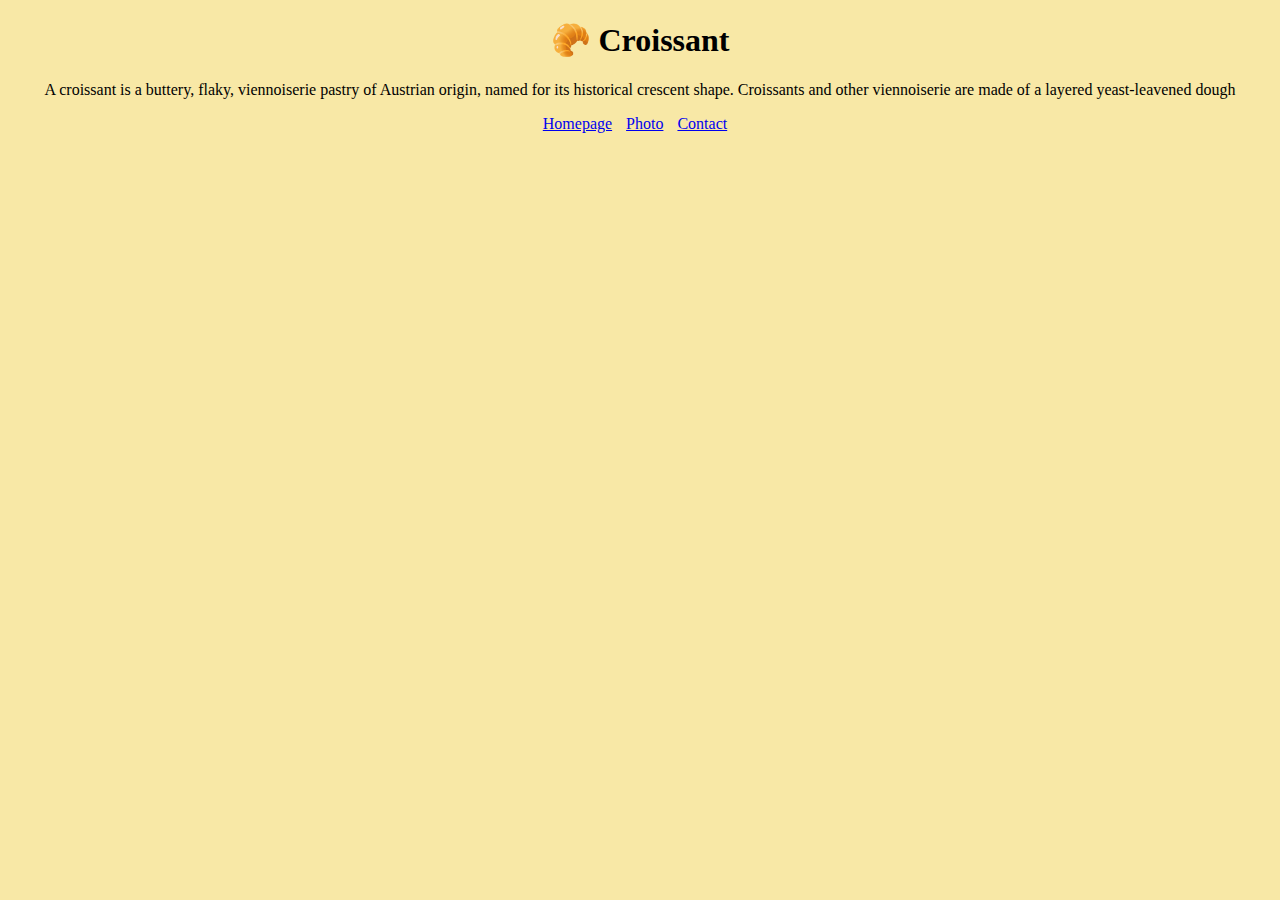
<file: index.html>
<!DOCTYPE html>
<html lang="en">
  <head>
    <meta charset="UTF-8" />
    <meta http-equiv="X-UA-Compatible" content="IE=edge" />
    <meta name="viewport" content="width=device-width, initial-scale=1.0" />
    <link href="/styles.css" rel="stylesheet" />

    <title>Homepage</title>
  </head>
  <body>
    <h1>🥐 Croissant</h1>
    <p>
      A croissant is a buttery, flaky, viennoiserie pastry of Austrian origin,
      named for its historical crescent shape. Croissants and other viennoiserie
      are made of a layered yeast-leavened dough
    </p>
    <a href="/">Homepage</a>
    <a href="/photo.html">Photo</a>
    <a href="/contact.html">Contact</a>
  </body>
</html>
</file>
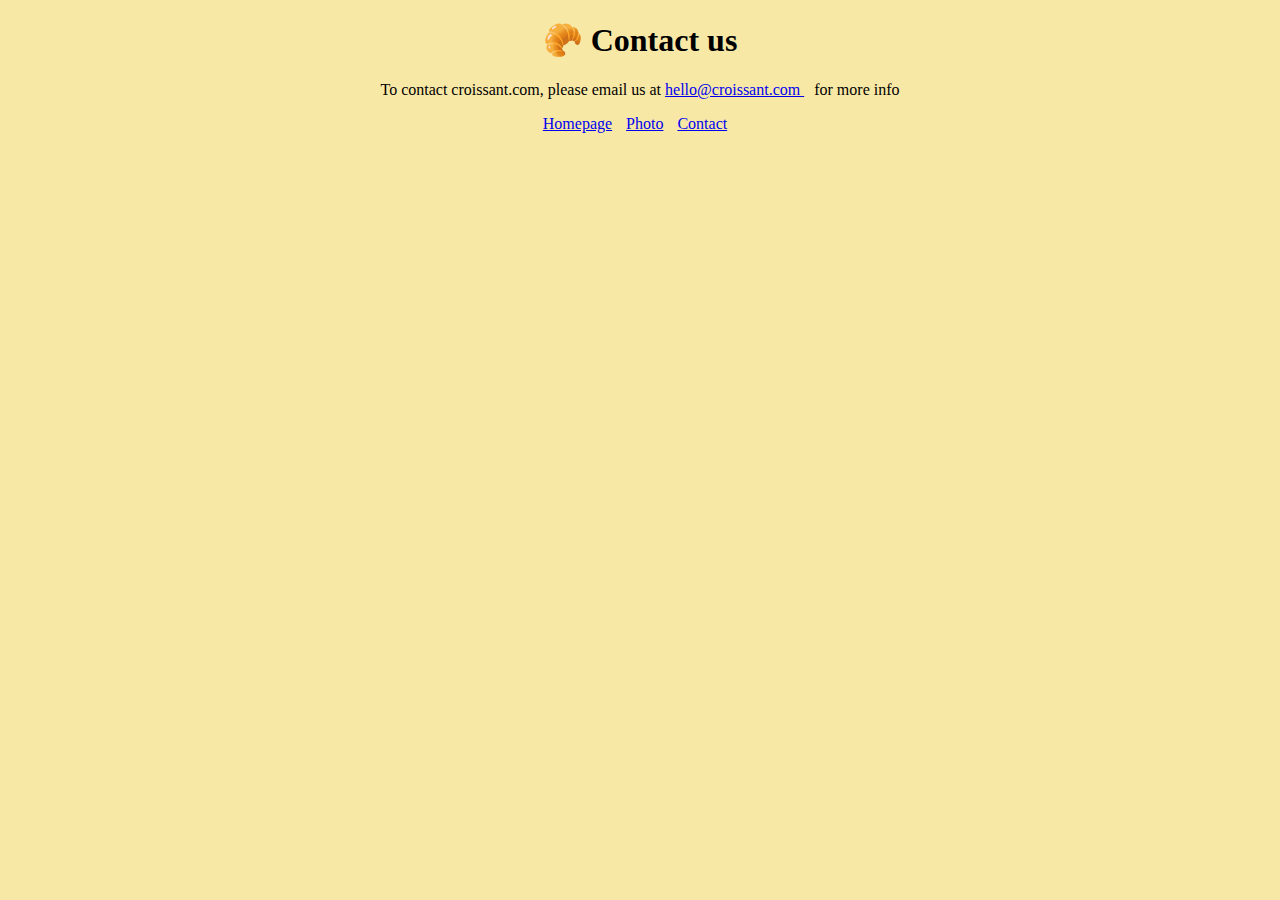
<file: contact.html>
<!DOCTYPE html>
<html lang="en">
  <head>
    <meta charset="UTF-8" />
    <meta http-equiv="X-UA-Compatible" content="IE=edge" />
    <meta name="viewport" content="width=device-width, initial-scale=1.0" />
    <link href="/styles.css" rel="stylesheet" />
    <title>Contact</title>
  </head>
  <body>
    <h1>🥐 Contact us</h1>
    <p>
      To contact croissant.com, please email us at
      <a href="mailto:hello@croissant.com">hello@croissant.com </a>for more info
    </p>
    <a href="/">Homepage</a>
    <a href="/photo.html">Photo</a>
    <a href="/contact.html">Contact</a>
  </body>
</html>
</file>
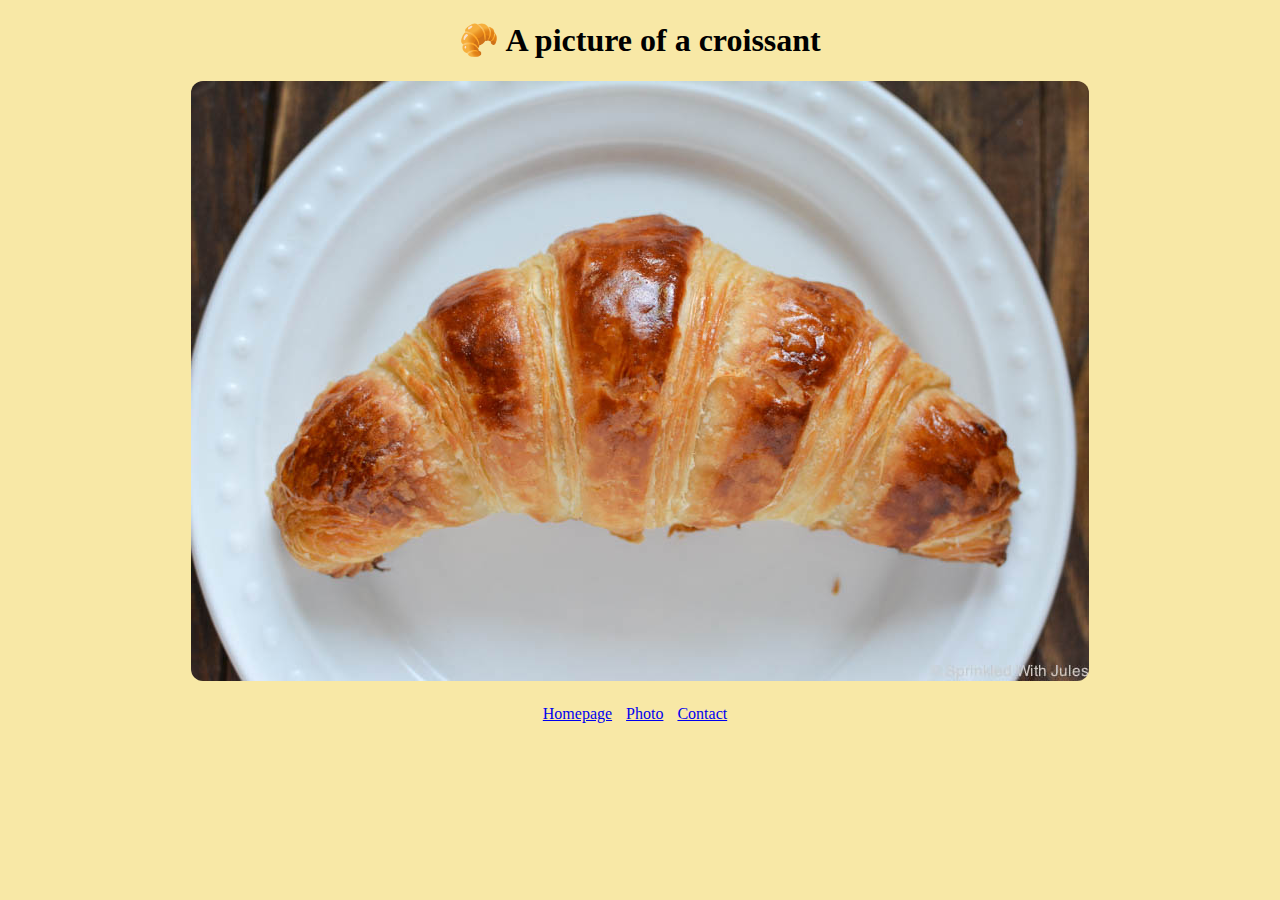
<file: photo.html>
<!DOCTYPE html>
<html lang="en">
  <head>
    <meta charset="UTF-8" />
    <meta http-equiv="X-UA-Compatible" content="IE=edge" />
    <meta name="viewport" content="width=device-width, initial-scale=1.0" />
    <link href="/styles.css" rel="stylesheet" />
    <title>Photo</title>
  </head>
  <body>
    <h1>🥐 A picture of a croissant</h1>
    <img src="/img/croissant.jpeg" />
    <br />
    <a href="/">Homepage</a>
    <a href="/photo.html">Photo</a>
    <a href="/contact.html">Contact</a>
  </body>
</html>
</file>
<file: styles.css>
body {
  background: #f8e8a6;
  text-align: center;
}

img {
  border-radius: 12px;
  margin-bottom: 20px;
}

a {
  margin-right: 10px;
}
</file>
